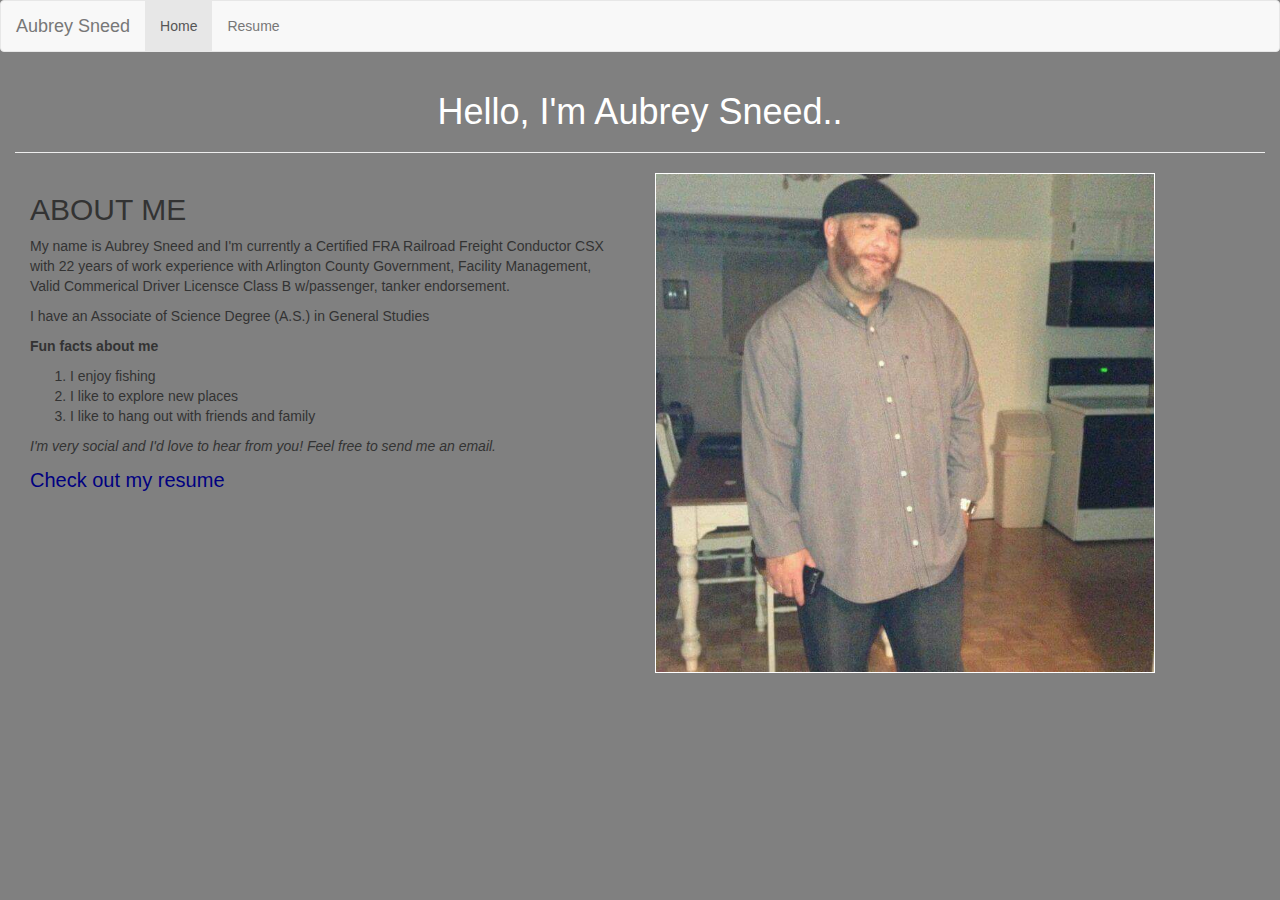
<file: index.html>
<!DOCTYPE html>
<html>
  <head>
    <meta charset="utf-8">
    <title>My first website</title>
    <link rel="stylesheet" href="https://cdnjs.cloudflare.com/ajax/libs/animate.css/3.5.2/animate.min.css">
    <link rel="stylesheet" href="https://maxcdn.bootstrapcdn.com/bootstrap/3.3.7/css/bootstrap.min.css" integrity="sha384-BVYiiSIFeK1dGmJRAkycuHAHRg32OmUcww7on3RYdg4Va+PmSTsz/K68vbdEjh4u" crossorigin="anonymous">
    <link rel="stylesheet" href="https://maxcdn.bootstrapcdn.com/font-awesome/4.4.0/css/font-awesome.min.css">
    <link rel="stylesheet" href="assets/css/main.css">
  </head>
  <body>
    <!-- nav bar -->
      <nav class="navbar navbar-default">
        <div class="container-fluid">
          <div class="navbar-header">
            <a class="navbar-brand" href="#">Aubrey Sneed</a>
          </div>
          <ul class="nav navbar-nav">
            <li class="active"><a href="/">Home</a></li>
            <li><a href="assets/templates/resumepage.html">Resume</a></li>
          </ul>
        </div>
      </nav>
    <!-- about me-->
    <div class="col-xs-12">
      <h1 class="text-center">Hello, I'm Aubrey Sneed..</h1>
      <hr>
      <div class="col-xs-6">
    <h2 id="aboutme">ABOUT ME</h2>
    <p>
      My name is Aubrey Sneed and I'm currently a Certified FRA Railroad Freight Conductor CSX with 22 years of work experience with Arlington County Government, Facility Management, Valid Commerical Driver Licensce Class B w/passenger, tanker endorsement.
    <p>I have an Associate of Science Degree (A.S.) in General Studies</p>
  </p>
      <p><b>Fun facts about me</b></p>
      <ol>
        <li> I enjoy fishing</li>
        <li>I like to explore new places</li>
        <li>I like to hang out with friends and family</li>
      </ol>
      <p>
      <i>I'm very social and I'd love to hear from you! Feel free to send me an email.</i>
    </p>
     <a href="assets/templates/resumepage.html" style="color:#000080; font-size:20px">Check out my resume</a>
  </div>
  <div class="col-xs-6">
    <img src="images/IMG_2851.jpg" alt="pictureofmyself" style="border: 1px solid white;">
  </div>
  </div>
  </body>
</html>




<!-- PROJECT DESCRIPTION:Create a website with your homepage, other web page(s), and a copy of your resume (other appropriate linked document).

REQUIREMENTS:  Using an editor such as Notepad, create a website consisting of at least two main X/HTML pages – a home page and another page, such as a copy of your resume -- you may use the resume that you used for the Word project (#2)  with a fictitious name if it is not professional enough to display to the world).  You MUST, however, convert it to X/HTML if you want to count it.

Your home page should have at least the following minimum features:

DTD line at top
Basic tags (head, body, title)
Use of bold, italicization, and underlining
One or more graphics using the img tag
One or more links using the href tag
One or more tables using table tags (table, td, tr)
Two or more of the different heading types/sizes (h1...h6)
At least one ordered and one unordered lists (ul, ol, li)
Make sure that your pages follow proper xhtml format.  Then publish your Website to the Internet (preferably to the NOVA student webpage site as we did in class).  Email me the URL for your website. [alt: if you cannot get your pages to upload, then save all of the files to one medium –  CD-R(/W) or DVD-R(/W) and turn it in to me, but remember that the final uploaded version is 10 points of the grade.]  Please, no flash drives!

 -->
</file>
<file: assets/css/main.css>
body {
  background-color: gray;
  font: tahoma;
}

h1 {
  color:white;
}

img {
  height:500px;
  width:500px;
}
</file>
